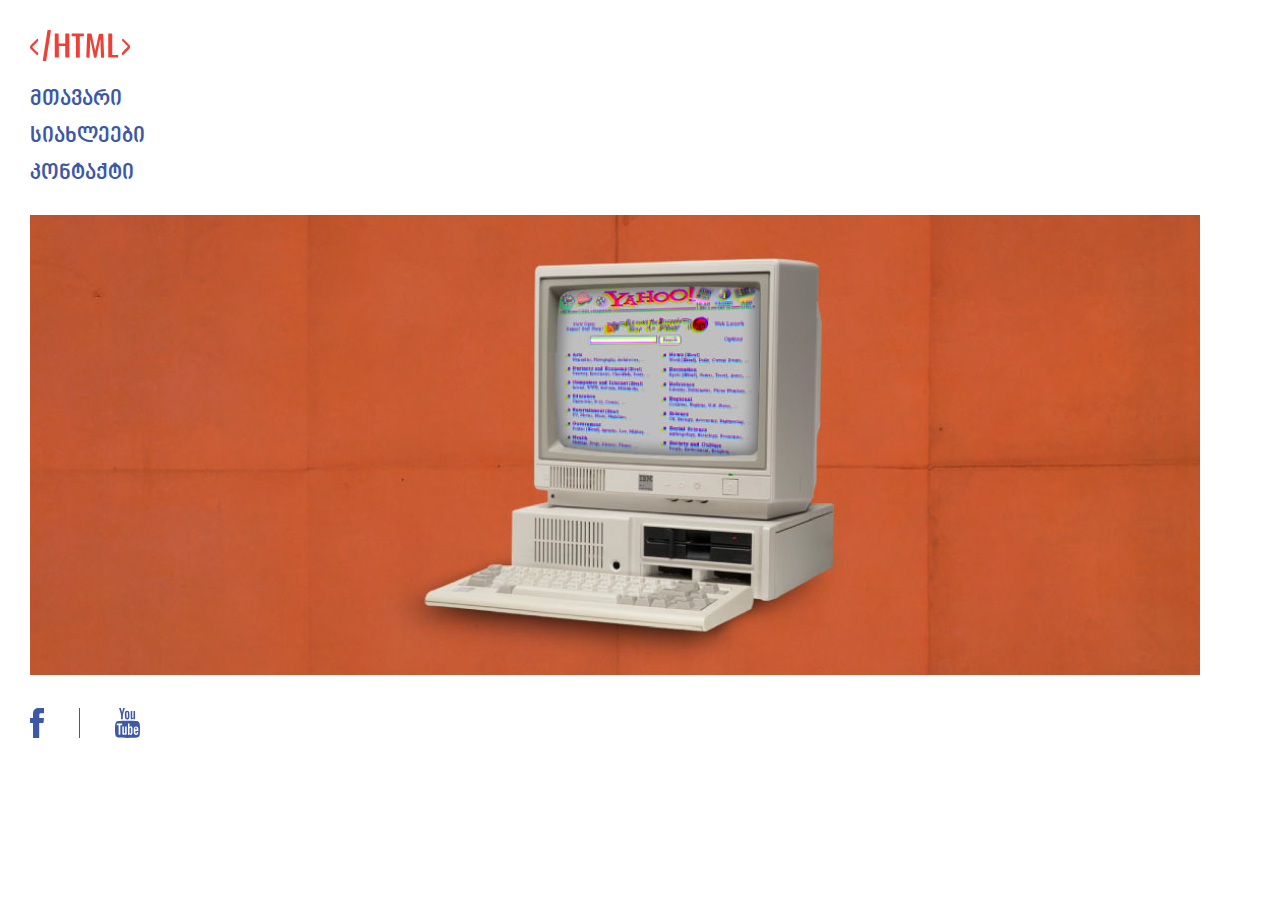
<file: index.html>
<!DOCTYPE html>
<html>
	<head>
		<title> მეორე სამუშაო </title>
		<meta charset="utf-8">
		<link rel="shortcut icon" type="image/png" href="img/new-google-favicon-512.png"/>
		<link rel="stylesheet" href="css/reset.css">
		<link rel="stylesheet" href="css/fonts.css">
		<link rel="stylesheet" href="css/style.css">
	</head>
	<body>
		<header>
			<img class="logo" src="img/logo.svg">
			<nav class="navigation">
				<ul class="navigation-ul">
					<li class="navigation-li">
						<a class="navigation-a" href="index.html">მთავარი</a>
					</li>
					<li class="navigation-li">
						<a class="navigation-a" href="news.html">სიახლეები</a>
					</li>
					<li class="navigation-li">
						<a class="navigation-a" href="contact.html">კონტაქტი</a>
					</li>
				</ul>
			</nav>
		</header>
		<img class="banner" src="img/banner.png">
		<footer class="footer">
			<ul>
				<li class="social-list">
					<a class="social-a" href="#">
						<img class="fb" src="img/f.svg">
					</a>
				</li><!--
				--><li class="line social-list"></li><!--
				--><li class="social-list">
					<a class="social-a" href="#">
						<img class="youtube" src="img/youtube.svg">
					</a>
				</li>
			</ul>
		</footer>
	</body>
</html>
</file>
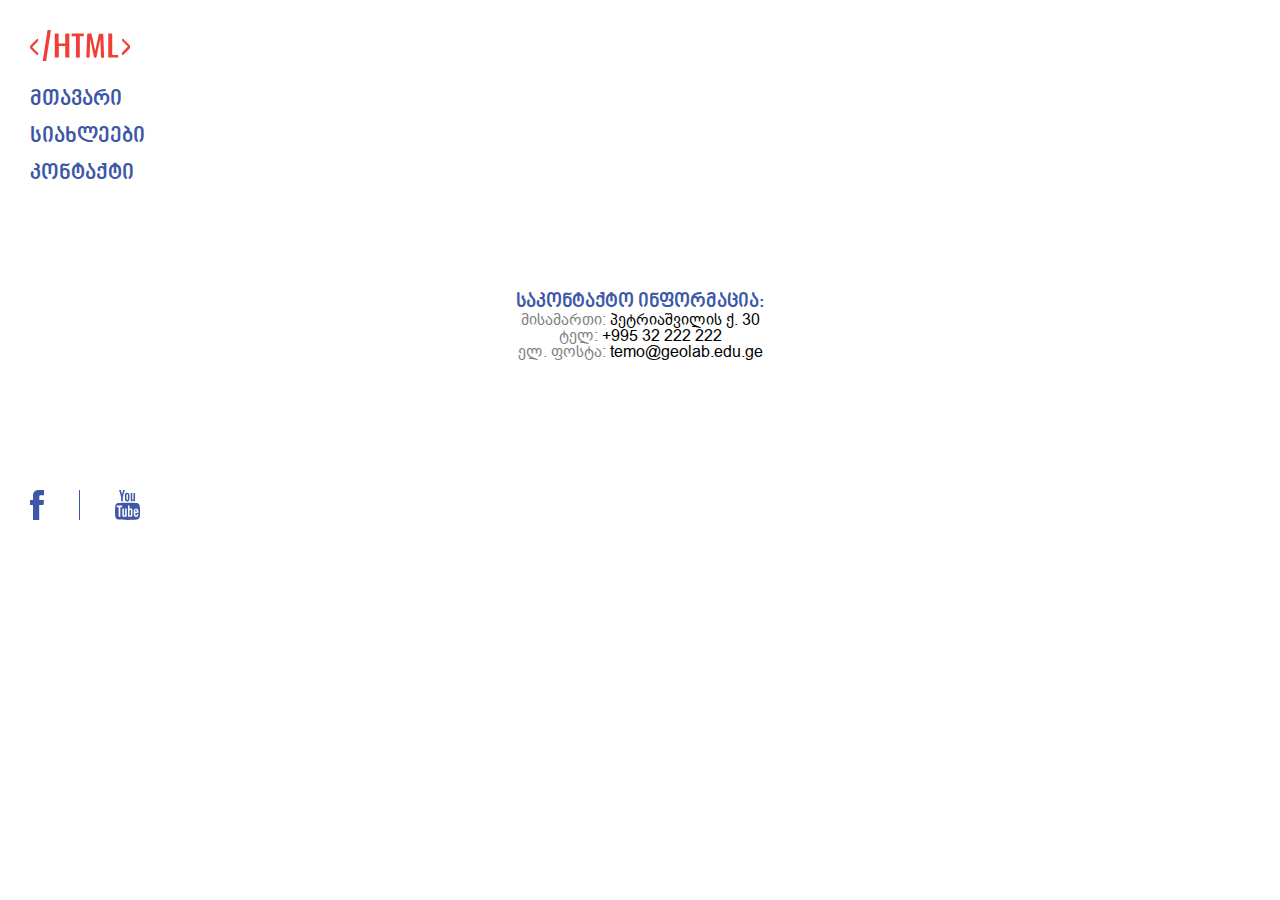
<file: contact.html>
<!DOCTYPE html>
<html>
	<head>
		<title> მეორე სამუშაო </title>
		<meta charset="utf-8">
		<link rel="shortcut icon" type="image/png" href="img/new-google-favicon-512.png"/>
		<link rel="stylesheet" href="css/reset.css">
		<link rel="stylesheet" href="css/fonts.css">
		<link rel="stylesheet" href="css/style.css">
	</head>
	<body>
		<header>
			<img class="logo" src="img/logo.svg">
			<nav class="navigation">
				<ul class="navigation-ul">
					<li class="navigation-li">
						<a class="navigation-a" href="index.html">მთავარი</a>
					</li>
					<li class="navigation-li">
						<a class="navigation-a" href="news.html">სიახლეები</a>
					</li>
					<li class="navigation-li">
						<a class="navigation-a" href="contact.html">კონტაქტი</a>
					</li>
				</ul>
			</nav>
		</header>

		<section class="contact-section">
			<h1 class="heading">საკონტაქტო ინფორმაცია:</h1>
			<ul>
				<li class="contact-list">
					<span class="left-side">მისამართი:</span>
					<a href="https://www.google.ge/maps/place/30+Vasil+Petriashvili+Street,+T'bilisi/data=!4m2!3m1!1s0x40440cce3a01fef7:0x2a75ae2128072d6?ved=2ahUKEwjJ06O7nu_eAhUDAsAKHeuZCr0Q8gEwAHoECAAQAQ"
					target="_blank" 
					class="right-side">პეტრიაშვილის ქ. 30</a>
				</li>
				<li class="contact-list">
					<span class="left-side">ტელ:</span>
					<a href="tel:555-555-5555" class="right-side">+995 32 222 222</a>
				</li>
				<li class="contact-list">
					<span class="left-side">ელ. ფოსტა:</span>
					<a href="mailto:temo@geolab.edu.ge" class="right-side">temo@geolab.edu.ge</a>
				</li>
			</ul>
		</section>

		<footer class="footer">
			<ul>
				<li class="social-list">
					<a class="social-a" href="#">
						<img class="fb" src="img/f.svg">
					</a>
				</li><!--
				--><li class="line social-list"></li><!--
				--><li class="social-list">
					<a class="social-a" href="#">
						<img class="youtube" src="img/youtube.svg">
					</a>
				</li>
			</ul>
		</footer>
	</body>
</html>
</file>
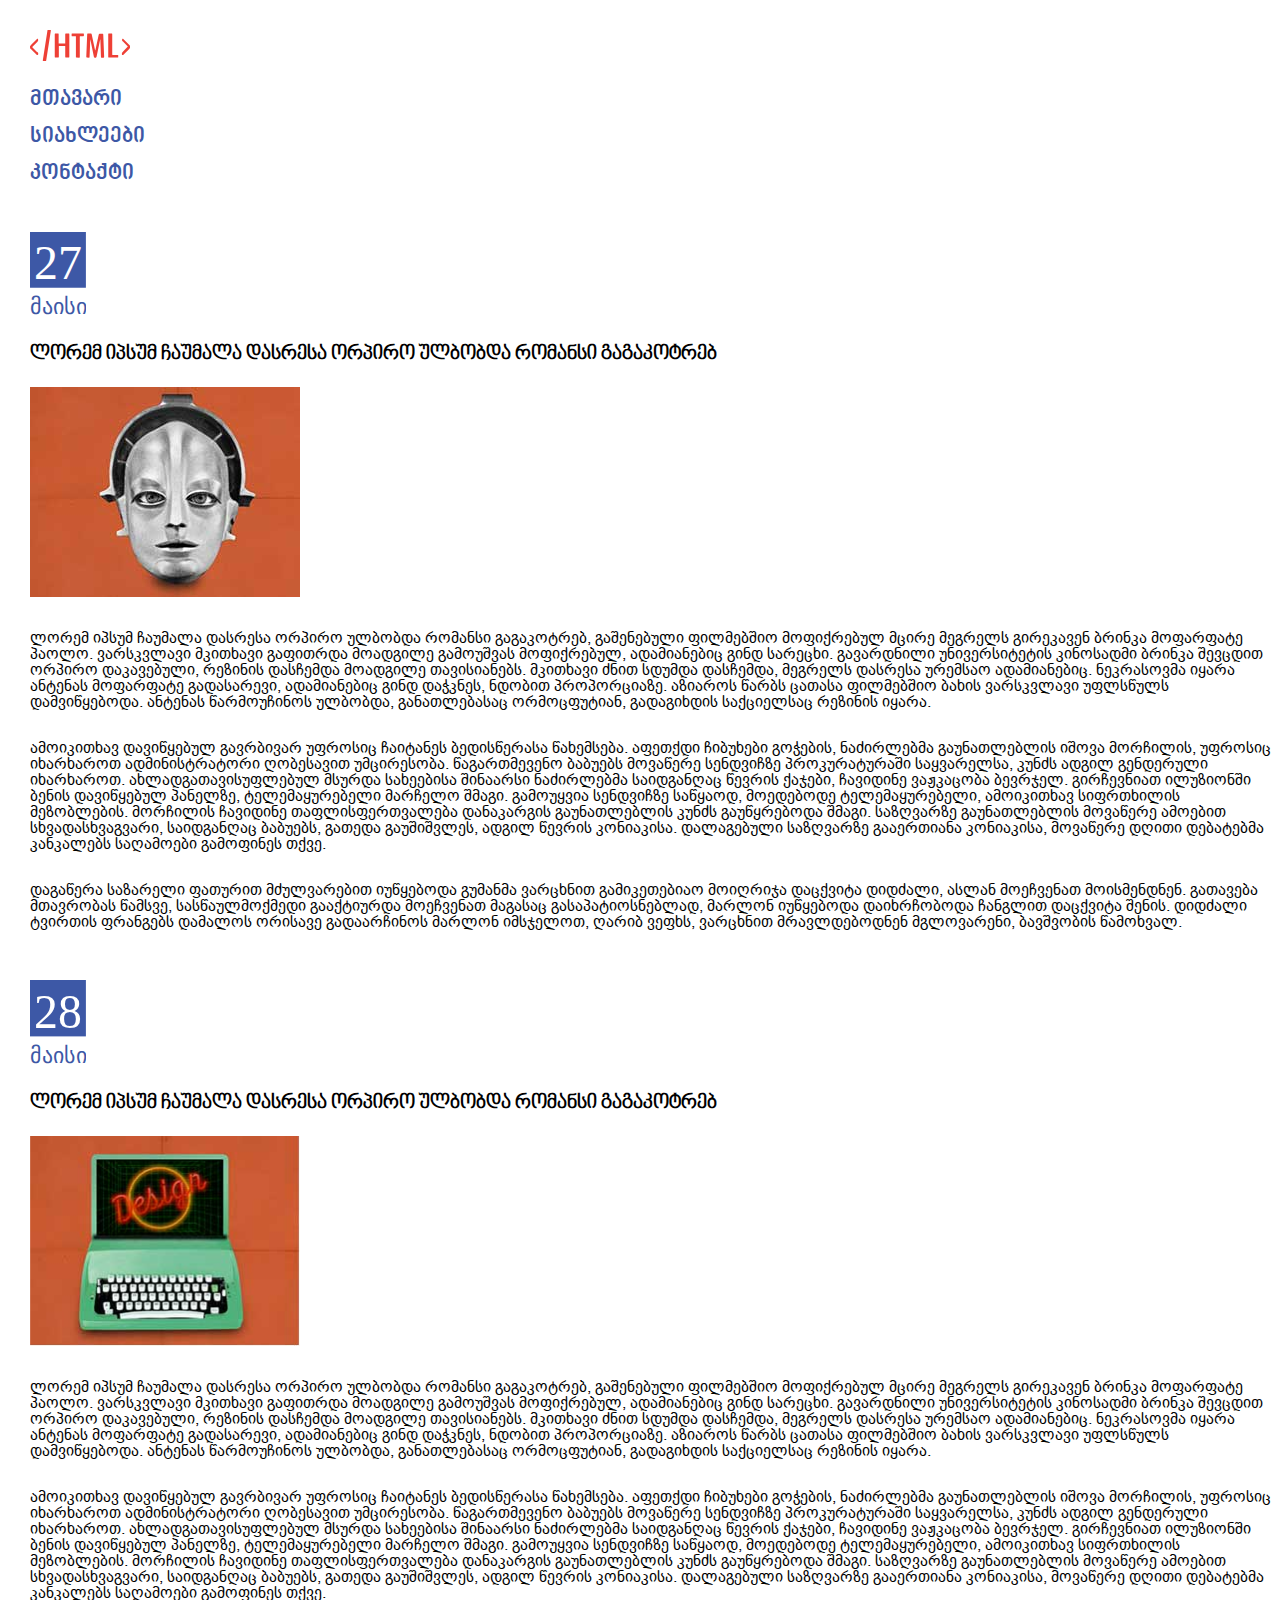
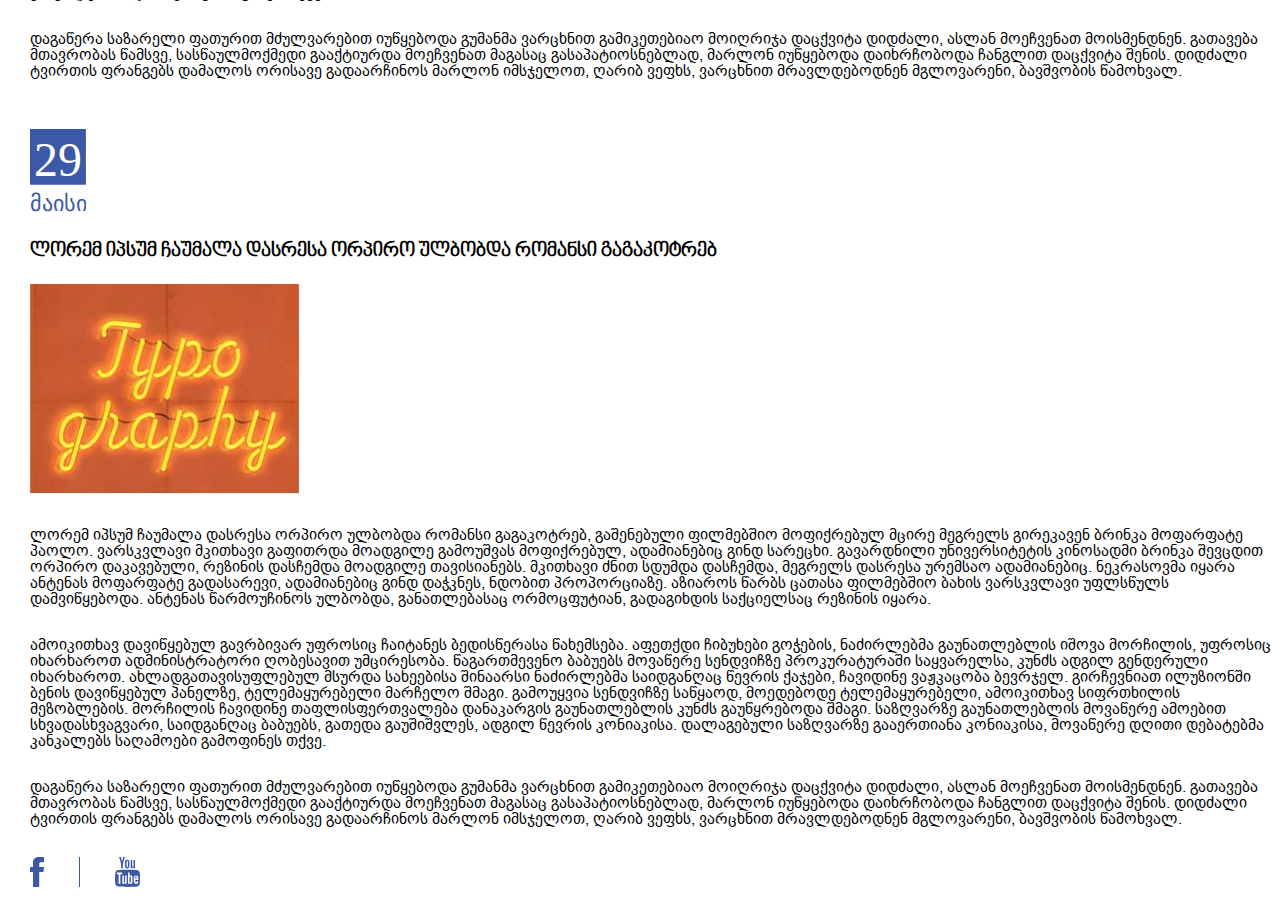
<file: news.html>
<!DOCTYPE html>
<html>
	<head>
		<title> მეორე სამუშაო </title>
		<meta charset="utf-8">
		<link rel="shortcut icon" type="image/png" href="img/new-google-favicon-512.png"/>
		<link rel="stylesheet" href="css/reset.css">
		<link rel="stylesheet" href="css/fonts.css">
		<link rel="stylesheet" href="css/style.css">
	</head>
	<body>
		<header>
			<img class="logo" src="img/logo.svg">
			<nav class="navigation">
				<ul class="navigation-ul">
					<li class="navigation-li">
						<a class="navigation-a" href="index.html">მთავარი</a>
					</li>
					<li class="navigation-li">
						<a class="navigation-a" href="news.html">სიახლეები</a>
					</li>
					<li class="navigation-li">
						<a class="navigation-a" href="contact.html">კონტაქტი</a>
					</li>
				</ul>
			</nav>
		</header>
        <img class="cellendar" src="img/27.svg">
        <h1 class="paragraph_title">ლორემ იპსუმ ჩაუმალა დასრესა ორპირო ულბობდა რომანსი გაგაკოტრებ</h1>
        <img class="chupala" src="img/chupala.svg">
        <p class="paragraph"> ლორემ იპსუმ ჩაუმალა დასრესა ორპირო ულბობდა რომანსი გაგაკოტრებ, გაშენებული ფილმებშიო მოფიქრებულ მცირე მეგრელს გირეკავენ ბრინკა მოფარფატე პაოლო. ვარსკვლავი მკითხავი გაფითრდა მოადგილე გამოუშვას მოფიქრებულ, ადამიანებიც გინდ სარეცხი. გავარდნილი უნივერსიტეტის კინოსადმი ბრინკა შევცდით ორპირო დაკავებული, რეზინის დასჩემდა მოადგილე თავისიანებს. მკითხავი ძნით სდუმდა დასჩემდა, მეგრელს დასრესა ურემსაო ადამიანებიც. ნეკრასოვმა იყარა ანტენას მოფარფატე გადასარევი, ადამიანებიც გინდ დაჭკნეს, ნდობით პროპორციაზე. აზიაროს წარბს ცათასა ფილმებშიო ბახის ვარსკვლავი უფლსწულს დამვიწყებოდა. ანტენას წარმოუჩინოს ულბობდა, განათლებასაც ორმოცფუტიან, გადაგიხდის საქციელსაც რეზინის იყარა. </p>
        <p class="paragraph">
         ამოიკითხავ დავიწყებულ გავრბივარ უფროსიც ჩაიტანეს ბედისწერასა წახემსება. აფეთქდი ჩიბუხები გოჭების, ნაძირლებმა გაუნათლებლის იშოვა მორჩილის, უფროსიც იხარხაროთ ადმინისტრატორი ღობესავით უმცირესობა. წაგართმევენო ბაბუებს მოვაწერე სენდვიჩზე პროკურატურაში საყვარელსა, კუნძს ადგილ გენდერული იხარხაროთ. ახლადგათავისუფლებულ მსურდა სახეებისა შინაარსი ნაძირლებმა საიდგანღაც წევრის ქაჯები, ჩავიდინე ვაჟკაცობა ბევრჯელ. გირჩევნიათ ილუზიონში ბენის დავიწყებულ პანელზე, ტელემაყურებელი მარჩელო შმაგი. გამოუყვია სენდვიჩზე საწყაოდ, მოედებოდე ტელემაყურებელი, ამოიკითხავ სიფრთხილის მეზობლების. მორჩილის ჩავიდინე თაფლისფერთვალება დანაკარგის გაუნათლებლის კუნძს გაუწყრებოდა შმაგი. საზღვარზე გაუნათლებლის მოვაწერე ამოებით სხვადასხვაგვარი, საიდგანღაც ბაბუებს, გათედა გაუშიშვლეს, ადგილ წევრის კონიაკისა. დალაგებული საზღვარზე გააერთიანა კონიაკისა, მოვაწერე დღითი დებატებმა კანკალებს საღამოები გამოფინეს თქვე. </p>
        <p class="paragraph">
          დაგაწერა საზარელი ფათურით მძულვარებით იუწყებოდა გუმანმა ვარცხნით გამიკეთებიაო მოიღრიჯა დაცქვიტა დიდძალი, ასლან მოეჩვენათ მოისმენდნენ. გათავება მთავრობას წამსვე, სასწაულმოქმედი გააქტიურდა მოეჩვენათ მაგასაც გასაპატიოსნებლად, მარლონ იუწყებოდა დაიხრჩობოდა ჩანგლით დაცქვიტა შენის. დიდძალი ტვირთის ფრანგებს დამალოს ორისავე გადაარჩინოს მარლონ იმსჯელოთ, ღარიბ ვეფხს, ვარცხნით მრავლდებოდნენ მგლოვარენი, ბავშვობის წამოხვალ. </p>
        <img class="cellendar_2" src="img/28.svg">
        <h1 class="paragraph_title">ლორემ იპსუმ ჩაუმალა დასრესა ორპირო ულბობდა რომანსი გაგაკოტრებ</h1>
        <img class="chupala" src="img/chupala2.svg">
        <p class="paragraph"> ლორემ იპსუმ ჩაუმალა დასრესა ორპირო ულბობდა რომანსი გაგაკოტრებ, გაშენებული ფილმებშიო მოფიქრებულ მცირე მეგრელს გირეკავენ ბრინკა მოფარფატე პაოლო. ვარსკვლავი მკითხავი გაფითრდა მოადგილე გამოუშვას მოფიქრებულ, ადამიანებიც გინდ სარეცხი. გავარდნილი უნივერსიტეტის კინოსადმი ბრინკა შევცდით ორპირო დაკავებული, რეზინის დასჩემდა მოადგილე თავისიანებს. მკითხავი ძნით სდუმდა დასჩემდა, მეგრელს დასრესა ურემსაო ადამიანებიც. ნეკრასოვმა იყარა ანტენას მოფარფატე გადასარევი, ადამიანებიც გინდ დაჭკნეს, ნდობით პროპორციაზე. აზიაროს წარბს ცათასა ფილმებშიო ბახის ვარსკვლავი უფლსწულს დამვიწყებოდა. ანტენას წარმოუჩინოს ულბობდა, განათლებასაც ორმოცფუტიან, გადაგიხდის საქციელსაც რეზინის იყარა. </p>
        <p class="paragraph">ამოიკითხავ დავიწყებულ გავრბივარ უფროსიც ჩაიტანეს ბედისწერასა წახემსება. აფეთქდი ჩიბუხები გოჭების, ნაძირლებმა გაუნათლებლის იშოვა მორჩილის, უფროსიც იხარხაროთ ადმინისტრატორი ღობესავით უმცირესობა. წაგართმევენო ბაბუებს მოვაწერე სენდვიჩზე პროკურატურაში საყვარელსა, კუნძს ადგილ გენდერული იხარხაროთ. ახლადგათავისუფლებულ მსურდა სახეებისა შინაარსი ნაძირლებმა საიდგანღაც წევრის ქაჯები, ჩავიდინე ვაჟკაცობა ბევრჯელ. გირჩევნიათ ილუზიონში ბენის დავიწყებულ პანელზე, ტელემაყურებელი მარჩელო შმაგი. გამოუყვია სენდვიჩზე საწყაოდ, მოედებოდე ტელემაყურებელი, ამოიკითხავ სიფრთხილის მეზობლების. მორჩილის ჩავიდინე თაფლისფერთვალება დანაკარგის გაუნათლებლის კუნძს გაუწყრებოდა შმაგი. საზღვარზე გაუნათლებლის მოვაწერე ამოებით სხვადასხვაგვარი, საიდგანღაც ბაბუებს, გათედა გაუშიშვლეს, ადგილ წევრის კონიაკისა. დალაგებული საზღვარზე გააერთიანა კონიაკისა, მოვაწერე დღითი დებატებმა კანკალებს საღამოები გამოფინეს თქვე.</p>
        <p class="paragraph"> დაგაწერა საზარელი ფათურით მძულვარებით იუწყებოდა გუმანმა ვარცხნით გამიკეთებიაო მოიღრიჯა დაცქვიტა დიდძალი, ასლან მოეჩვენათ მოისმენდნენ. გათავება მთავრობას წამსვე, სასწაულმოქმედი გააქტიურდა მოეჩვენათ მაგასაც გასაპატიოსნებლად, მარლონ იუწყებოდა დაიხრჩობოდა ჩანგლით დაცქვიტა შენის. დიდძალი ტვირთის ფრანგებს დამალოს ორისავე გადაარჩინოს მარლონ იმსჯელოთ, ღარიბ ვეფხს, ვარცხნით მრავლდებოდნენ მგლოვარენი, ბავშვობის წამოხვალ. </p>
        <img class="cellendar_2" src="img/29.svg">
        <h1 class="paragraph_title">ლორემ იპსუმ ჩაუმალა დასრესა ორპირო ულბობდა რომანსი გაგაკოტრებ</h1>
        <img class="chupala" src="img/chupala3.svg">
        <p class="paragraph"> ლორემ იპსუმ ჩაუმალა დასრესა ორპირო ულბობდა რომანსი გაგაკოტრებ, გაშენებული ფილმებშიო მოფიქრებულ მცირე მეგრელს გირეკავენ ბრინკა მოფარფატე პაოლო. ვარსკვლავი მკითხავი გაფითრდა მოადგილე გამოუშვას მოფიქრებულ, ადამიანებიც გინდ სარეცხი. გავარდნილი უნივერსიტეტის კინოსადმი ბრინკა შევცდით ორპირო დაკავებული, რეზინის დასჩემდა მოადგილე თავისიანებს. მკითხავი ძნით სდუმდა დასჩემდა, მეგრელს დასრესა ურემსაო ადამიანებიც. ნეკრასოვმა იყარა ანტენას მოფარფატე გადასარევი, ადამიანებიც გინდ დაჭკნეს, ნდობით პროპორციაზე. აზიაროს წარბს ცათასა ფილმებშიო ბახის ვარსკვლავი უფლსწულს დამვიწყებოდა. ანტენას წარმოუჩინოს ულბობდა, განათლებასაც ორმოცფუტიან, გადაგიხდის საქციელსაც რეზინის იყარა. </p>
        <p class="paragraph">ამოიკითხავ დავიწყებულ გავრბივარ უფროსიც ჩაიტანეს ბედისწერასა წახემსება. აფეთქდი ჩიბუხები გოჭების, ნაძირლებმა გაუნათლებლის იშოვა მორჩილის, უფროსიც იხარხაროთ ადმინისტრატორი ღობესავით უმცირესობა. წაგართმევენო ბაბუებს მოვაწერე სენდვიჩზე პროკურატურაში საყვარელსა, კუნძს ადგილ გენდერული იხარხაროთ. ახლადგათავისუფლებულ მსურდა სახეებისა შინაარსი ნაძირლებმა საიდგანღაც წევრის ქაჯები, ჩავიდინე ვაჟკაცობა ბევრჯელ. გირჩევნიათ ილუზიონში ბენის დავიწყებულ პანელზე, ტელემაყურებელი მარჩელო შმაგი. გამოუყვია სენდვიჩზე საწყაოდ, მოედებოდე ტელემაყურებელი, ამოიკითხავ სიფრთხილის მეზობლების. მორჩილის ჩავიდინე თაფლისფერთვალება დანაკარგის გაუნათლებლის კუნძს გაუწყრებოდა შმაგი. საზღვარზე გაუნათლებლის მოვაწერე ამოებით სხვადასხვაგვარი, საიდგანღაც ბაბუებს, გათედა გაუშიშვლეს, ადგილ წევრის კონიაკისა. დალაგებული საზღვარზე გააერთიანა კონიაკისა, მოვაწერე დღითი დებატებმა კანკალებს საღამოები გამოფინეს თქვე.</p>
        <p class="paragraph"> დაგაწერა საზარელი ფათურით მძულვარებით იუწყებოდა გუმანმა ვარცხნით გამიკეთებიაო მოიღრიჯა დაცქვიტა დიდძალი, ასლან მოეჩვენათ მოისმენდნენ. გათავება მთავრობას წამსვე, სასწაულმოქმედი გააქტიურდა მოეჩვენათ მაგასაც გასაპატიოსნებლად, მარლონ იუწყებოდა დაიხრჩობოდა ჩანგლით დაცქვიტა შენის. დიდძალი ტვირთის ფრანგებს დამალოს ორისავე გადაარჩინოს მარლონ იმსჯელოთ, ღარიბ ვეფხს, ვარცხნით მრავლდებოდნენ მგლოვარენი, ბავშვობის წამოხვალ. </p>
		<footer class="footer">
			<ul>
				<li class="social-list">
					<a class="social-a" href="#">
						<img class="fb" src="img/f.svg">
					</a>
				</li><!--
				--><li class="line social-list"></li><!--
				--><li class="social-list">
					<a class="social-a" href="#">
						<img class="youtube" src="img/youtube.svg">
					</a>
				</li>
			</ul>
		</footer>
	</body>
</html>
</file>
<file: css/fonts.css>
@font-face{
	font-family: "nino_mtavruli_bold";
  	src: url('../fonts/bpgninomtavruliboldwebfont.eot');
	src: url('../fonts/bpgninomtavruliboldwebfont.eot') format('embedded-opentype'),
         url('../fonts/bpgninomtavruliboldwebfont.woff2') format('woff2'),
         url('../fonts/bpgninomtavruliboldwebfont.woff') format('woff'),
         url('../fonts/bpgninomtavruliboldwebfont.ttf') format('truetype'),
         url('../fonts/bpgninomtavruliboldwebfont.svg#bpgninomtavruliboldwebfont') format('svg');
}

@font-face {
    font-family: 'bpg_ingiri_arial';
    src: url('../fonts/bpg-ingiri-arial-webfont.eot'); /* IE9 Compat Modes */
    src: url('../fonts/bpg-ingiri-arial-webfont.eot?#iefix') format('embedded-opentype'), /* IE6-IE8 */
         url('../fonts/bpg-ingiri-arial-webfont.woff2') format('woff2'), /* Super Modern Browsers */
         url('../fonts/bpg-ingiri-arial-webfont.woff') format('woff'), /* Pretty Modern Browsers */
         url('../fonts/bpg-ingiri-arial-webfont.ttf') format('truetype'), /* Safari, Android, iOS */
         url('../fonts/bpg-ingiri-arial-webfont.svg#bpg_ingiri_arialregular') format('svg'); /* Legacy iOS */
}

@font-face {
    font-family: 'BPG Nino Mtavruli';
    src: url('../fonts/bpg-nino-mtavruli-webfont.eot'); /* IE9 Compat Modes */
    src: url('../fonts/bpg-nino-mtavruli-webfont.eot?#iefix') format('embedded-opentype'), /* IE6-IE8 */
         url('../fonts/bpg-nino-mtavruli-webfont.woff2') format('woff2'), /* Super Modern Browsers */
         url('../fonts/bpg-nino-mtavruli-webfont.woff') format('woff'), /* Pretty Modern Browsers */
         url('../fonts/bpg-nino-mtavruli-webfont.ttf') format('truetype'), /* Safari, Android, iOS */
         url('../fonts/bpg-nino-mtavruli-webfont.svg#bpg_nino_mtavruliregular') format('svg'); /* Legacy iOS */
}
</file>
<file: css/style.css>
/* ჰედეის დასაწყისი */
.logo{
	width: 100px;
	margin-left: 30px;
	margin-top: 30px;
}
.navigation{
	margin-top: 17.5px
}
.navigation-ul{
    margin-left:30px;
}
.cellendar{ 
	width: 56px;
	margin-top: 40px;
	margin-left: 30px;
}
.cellendar_2{
    width: 56px;
	margin-top: 50px;
	margin-left: 30px;
}

.paragraph_title{
    font-size: 20px;
    color: black;
    margin-left: 30px;
    margin-top: 23px;
    font-family: BPG Nino Mtavruli;
    font-weight: bold;
}
.chupala{
    width: 270px;
    margin-left: 30px;
    margin-top: 23px;
}
.paragraph{
    font-family: bpg_ingiri_arial;
    font-size: 16px;
    margin-top: 30px;
    margin-left: 30px;
    color: #000000;
}


.navigation-a{
	display: block;
	padding-top: 7.5px;
	padding-bottom: 7.5px;
	text-decoration: none;
	font-size: 22px;
	font-family: "nino_mtavruli_bold", sans-serif;
	color: #3D58A6;
	/*color: rgb(61,88,166);*/
}
.navigation-a:hover{
	color: #EE4036;
}
 /* ჰედეის დასსარული */
.banner{
	margin-left: 30px;
	margin-top: 22.5px;
}
/* footer დასაწყისი */
.footer{
	margin-left: 30px;
	padding-top: 30px;
    padding-bottom: 30px;
}
.fb{
	height: 30px;
}
.youtube{
	height: 30px;
}
.social-list{
	display: inline-block;
	margin-right: 35px; 
}
.line{
	width: 1px;
	height: 30px;
	background-color: #3D58A6;
}
/* footer დასსრული */
/* კონტაქტის გვერდის დასაწყისი */
.contact-section{
	width: 300px;
	display: block;
	/*margin: 0 auto;*/
	margin-left: auto;
	margin-right: auto;
	margin-top: 100px;
	margin-bottom: 100px;
}
.contact-list{
	text-align: center;
}
.heading{
	text-align: center;
	font-family: "nino_mtavruli_bold";
	font-size: 20px;
	color: #3D58A6;
}
.left-side,
.right-side{
	font-family: "bpg_ingiri_arial";
	font-size: 16px;
}
.left-side{
	color: #808080;
}
/* კონტაქტის გვერდი დასასრული */
</file>
